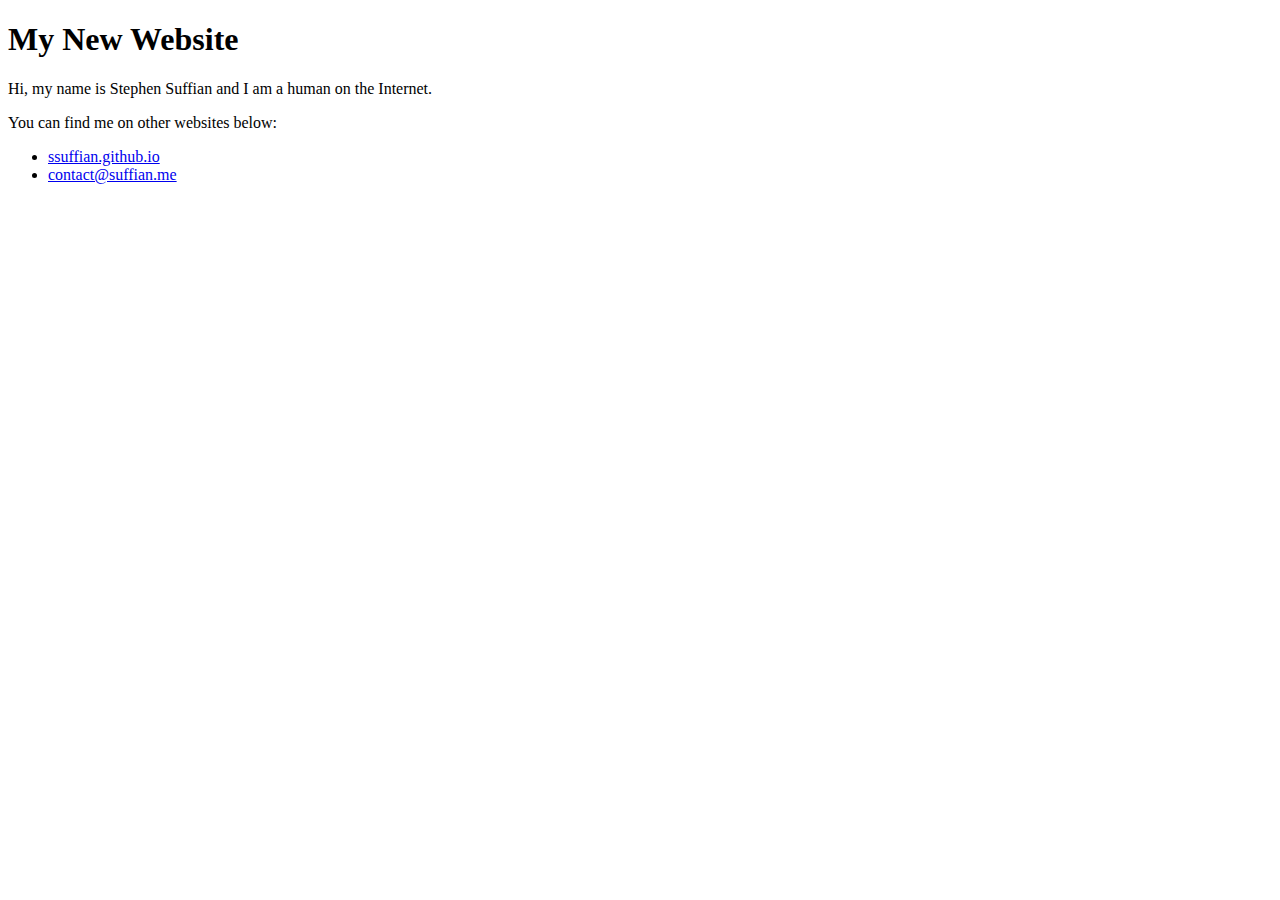
<file: index.html>
<!DOCTYPE html>
<html>
<head>
  <meta http-equiv="content-type" content="text/html; charset=utf-8">
  <meta name="mobile-web-app-capable" content="yes" />
  <meta name="viewport" content="width=device-width, initial-scale=1.0">
  <link rel="authorization_endpoint" href="https://indieauth.com/auth">
  <link rel="token_endpoint" href="https://tokens.indieauth.com/token">
  <!-- replace the below link with what aperture.p3k.io gives you after signing-in.
    (Details: https://indieweb.org/Microsub#Getting_Started)
    In summary:
    1. sign in to https://aperture.p3k.io/login with your domain
    2. you will see a <link> tag displayed on your dashboard
    3. copy that <link> tag that looks like:
      <link rel="microsub" href="https://aperture.p3k.io/microsub/000">
      after this HTML comment. -->
  <title>My New Website</title>
</head>
<body>
  <h1>My New Website</h1>
  <div class="h-card">
    <p>
      Hi, my name is <span class="p-name">Stephen Suffian</span> and I am a human on the Internet.
    </p>

    <p>
      You can find me on other websites below:
    </p>

    <ul>
      <li><a class="u-url" href="https://github.com/ssuffian" rel="me" authn>ssuffian.github.io</a></li>
      <li><a href="mailto:contact@suffian.me" rel="me">contact@suffian.me</a></li>
    </ul>
  </div>
</body>
</file>
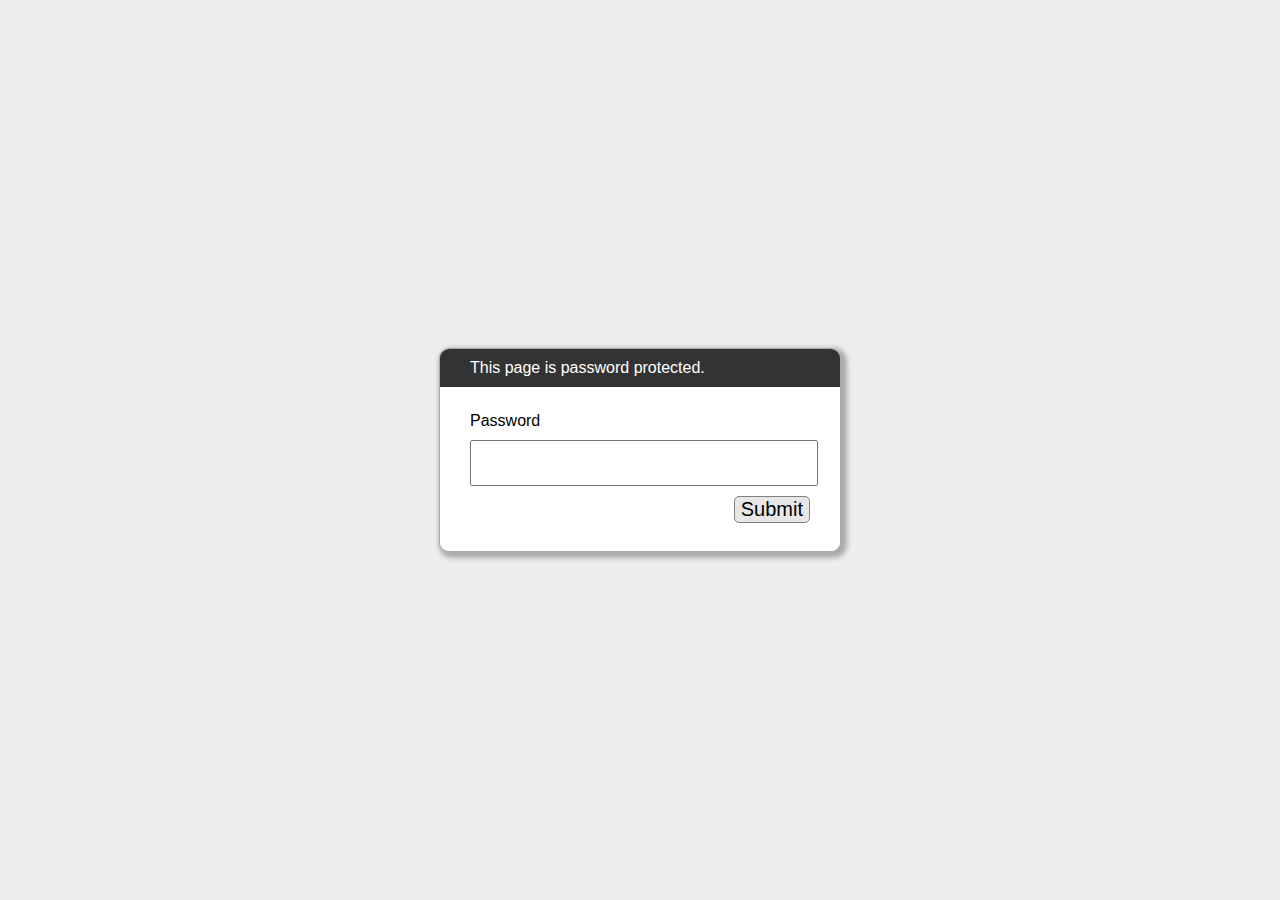
<file: test-protected.html>
<!DOCTYPE html>
<html lang="en">
  <head>
    <meta charset="utf-8">
    <meta name="viewport" content="width=device-width, initial-scale=1">
    <meta name="robots" content="noindex, nofollow">
    <title>Password Protected Page</title>
    <style>
        html, body {
            margin: 0;
            width: 100%;
            height: 100%;
            font-family: Arial, Helvetica, sans-serif;
        }
        #dialogText {
            padding: 10px 30px;
            color: white;
            background-color: #333333;
        }
        
        #dialogWrap {
            position: absolute;
            top: 0;
            left: 0;
            width: 100%;
            height: 100%;
            display: table;
            background-color: #EEEEEE;
        }
        
        #dialogWrapCell {
            display: table-cell;
            text-align: center;
            vertical-align: middle;
        }
        
        #mainDialog {
            max-width: 400px;
            margin: 5px;
            border: solid #AAAAAA 1px;
            border-radius: 10px;
            box-shadow: 3px 3px 5px 3px #AAAAAA;
            margin-left: auto;
            margin-right: auto;
            background-color: #FFFFFF;
            overflow: hidden;
            text-align: left;
        }
        #passArea {
            padding: 20px 30px;
            background-color: white;
        }
        #passArea > * {
            margin: 5px auto;
        }
        #pass {
            width: 100%;
            height: 40px;
            font-size: 30px;
        }
        
        #messageWrapper {
            float: left;
            vertical-align: middle;
            line-height: 30px;
        }
        
        .notifyText {
            display: none;
        }
        
        #invalidPass {
            color: red;
        }
        
        #success {
            color: green;
        }
        
        #submitPass {
            font-size: 20px;
            border-radius: 5px;
            background-color: #E7E7E7;
            border: solid gray 1px;
            float: right;
        }
        #contentFrame {
            position: absolute;
            top: 0;
            left: 0;
            width: 100%;
            height: 100%;
        }
    </style>
  </head>
  <body>
    <iframe id="contentFrame" frameBorder="0" allowfullscreen></iframe>
    <div id="dialogWrap">
        <div id="dialogWrapCell">
            <div id="mainDialog">
                <div id="dialogText">This page is password protected.</div>
                <div id="passArea">
                    <p id="passwordPrompt">Password</p>
                    <input id="pass" type="password" name="pass">
                    <div>
                        <span id="messageWrapper">
                            <span id="invalidPass" class="notifyText">Sorry, please try again.</span>
                            <span id="success" class="notifyText">Success!</span>
                            &nbsp;
                        </span>
                        <button id="submitPass" type="button">Submit</button>
                        <div style="clear: both;"></div>
                    </div>
                </div>
            </div>
        </div>
    </div>
    <script>
/*
CryptoJS v3.1.2
code.google.com/p/crypto-js
(c) 2009-2013 by Jeff Mott. All rights reserved.
code.google.com/p/crypto-js/wiki/License
*/
var CryptoJS=CryptoJS||function(u,p){var d={},l=d.lib={},s=function(){},t=l.Base={extend:function(a){s.prototype=this;var c=new s;a&&c.mixIn(a);c.hasOwnProperty("init")||(c.init=function(){c.$super.init.apply(this,arguments)});c.init.prototype=c;c.$super=this;return c},create:function(){var a=this.extend();a.init.apply(a,arguments);return a},init:function(){},mixIn:function(a){for(var c in a)a.hasOwnProperty(c)&&(this[c]=a[c]);a.hasOwnProperty("toString")&&(this.toString=a.toString)},clone:function(){return this.init.prototype.extend(this)}},
r=l.WordArray=t.extend({init:function(a,c){a=this.words=a||[];this.sigBytes=c!=p?c:4*a.length},toString:function(a){return(a||v).stringify(this)},concat:function(a){var c=this.words,e=a.words,j=this.sigBytes;a=a.sigBytes;this.clamp();if(j%4)for(var k=0;k<a;k++)c[j+k>>>2]|=(e[k>>>2]>>>24-8*(k%4)&255)<<24-8*((j+k)%4);else if(65535<e.length)for(k=0;k<a;k+=4)c[j+k>>>2]=e[k>>>2];else c.push.apply(c,e);this.sigBytes+=a;return this},clamp:function(){var a=this.words,c=this.sigBytes;a[c>>>2]&=4294967295<<
32-8*(c%4);a.length=u.ceil(c/4)},clone:function(){var a=t.clone.call(this);a.words=this.words.slice(0);return a},random:function(a){for(var c=[],e=0;e<a;e+=4)c.push(4294967296*u.random()|0);return new r.init(c,a)}}),w=d.enc={},v=w.Hex={stringify:function(a){var c=a.words;a=a.sigBytes;for(var e=[],j=0;j<a;j++){var k=c[j>>>2]>>>24-8*(j%4)&255;e.push((k>>>4).toString(16));e.push((k&15).toString(16))}return e.join("")},parse:function(a){for(var c=a.length,e=[],j=0;j<c;j+=2)e[j>>>3]|=parseInt(a.substr(j,
2),16)<<24-4*(j%8);return new r.init(e,c/2)}},b=w.Latin1={stringify:function(a){var c=a.words;a=a.sigBytes;for(var e=[],j=0;j<a;j++)e.push(String.fromCharCode(c[j>>>2]>>>24-8*(j%4)&255));return e.join("")},parse:function(a){for(var c=a.length,e=[],j=0;j<c;j++)e[j>>>2]|=(a.charCodeAt(j)&255)<<24-8*(j%4);return new r.init(e,c)}},x=w.Utf8={stringify:function(a){try{return decodeURIComponent(escape(b.stringify(a)))}catch(c){throw Error("Malformed UTF-8 data");}},parse:function(a){return b.parse(unescape(encodeURIComponent(a)))}},
q=l.BufferedBlockAlgorithm=t.extend({reset:function(){this._data=new r.init;this._nDataBytes=0},_append:function(a){"string"==typeof a&&(a=x.parse(a));this._data.concat(a);this._nDataBytes+=a.sigBytes},_process:function(a){var c=this._data,e=c.words,j=c.sigBytes,k=this.blockSize,b=j/(4*k),b=a?u.ceil(b):u.max((b|0)-this._minBufferSize,0);a=b*k;j=u.min(4*a,j);if(a){for(var q=0;q<a;q+=k)this._doProcessBlock(e,q);q=e.splice(0,a);c.sigBytes-=j}return new r.init(q,j)},clone:function(){var a=t.clone.call(this);
a._data=this._data.clone();return a},_minBufferSize:0});l.Hasher=q.extend({cfg:t.extend(),init:function(a){this.cfg=this.cfg.extend(a);this.reset()},reset:function(){q.reset.call(this);this._doReset()},update:function(a){this._append(a);this._process();return this},finalize:function(a){a&&this._append(a);return this._doFinalize()},blockSize:16,_createHelper:function(a){return function(b,e){return(new a.init(e)).finalize(b)}},_createHmacHelper:function(a){return function(b,e){return(new n.HMAC.init(a,
e)).finalize(b)}}});var n=d.algo={};return d}(Math);
(function(){var u=CryptoJS,p=u.lib.WordArray;u.enc.Base64={stringify:function(d){var l=d.words,p=d.sigBytes,t=this._map;d.clamp();d=[];for(var r=0;r<p;r+=3)for(var w=(l[r>>>2]>>>24-8*(r%4)&255)<<16|(l[r+1>>>2]>>>24-8*((r+1)%4)&255)<<8|l[r+2>>>2]>>>24-8*((r+2)%4)&255,v=0;4>v&&r+0.75*v<p;v++)d.push(t.charAt(w>>>6*(3-v)&63));if(l=t.charAt(64))for(;d.length%4;)d.push(l);return d.join("")},parse:function(d){var l=d.length,s=this._map,t=s.charAt(64);t&&(t=d.indexOf(t),-1!=t&&(l=t));for(var t=[],r=0,w=0;w<
l;w++)if(w%4){var v=s.indexOf(d.charAt(w-1))<<2*(w%4),b=s.indexOf(d.charAt(w))>>>6-2*(w%4);t[r>>>2]|=(v|b)<<24-8*(r%4);r++}return p.create(t,r)},_map:"ABCDEFGHIJKLMNOPQRSTUVWXYZabcdefghijklmnopqrstuvwxyz0123456789+/="}})();
(function(u){function p(b,n,a,c,e,j,k){b=b+(n&a|~n&c)+e+k;return(b<<j|b>>>32-j)+n}function d(b,n,a,c,e,j,k){b=b+(n&c|a&~c)+e+k;return(b<<j|b>>>32-j)+n}function l(b,n,a,c,e,j,k){b=b+(n^a^c)+e+k;return(b<<j|b>>>32-j)+n}function s(b,n,a,c,e,j,k){b=b+(a^(n|~c))+e+k;return(b<<j|b>>>32-j)+n}for(var t=CryptoJS,r=t.lib,w=r.WordArray,v=r.Hasher,r=t.algo,b=[],x=0;64>x;x++)b[x]=4294967296*u.abs(u.sin(x+1))|0;r=r.MD5=v.extend({_doReset:function(){this._hash=new w.init([1732584193,4023233417,2562383102,271733878])},
_doProcessBlock:function(q,n){for(var a=0;16>a;a++){var c=n+a,e=q[c];q[c]=(e<<8|e>>>24)&16711935|(e<<24|e>>>8)&4278255360}var a=this._hash.words,c=q[n+0],e=q[n+1],j=q[n+2],k=q[n+3],z=q[n+4],r=q[n+5],t=q[n+6],w=q[n+7],v=q[n+8],A=q[n+9],B=q[n+10],C=q[n+11],u=q[n+12],D=q[n+13],E=q[n+14],x=q[n+15],f=a[0],m=a[1],g=a[2],h=a[3],f=p(f,m,g,h,c,7,b[0]),h=p(h,f,m,g,e,12,b[1]),g=p(g,h,f,m,j,17,b[2]),m=p(m,g,h,f,k,22,b[3]),f=p(f,m,g,h,z,7,b[4]),h=p(h,f,m,g,r,12,b[5]),g=p(g,h,f,m,t,17,b[6]),m=p(m,g,h,f,w,22,b[7]),
f=p(f,m,g,h,v,7,b[8]),h=p(h,f,m,g,A,12,b[9]),g=p(g,h,f,m,B,17,b[10]),m=p(m,g,h,f,C,22,b[11]),f=p(f,m,g,h,u,7,b[12]),h=p(h,f,m,g,D,12,b[13]),g=p(g,h,f,m,E,17,b[14]),m=p(m,g,h,f,x,22,b[15]),f=d(f,m,g,h,e,5,b[16]),h=d(h,f,m,g,t,9,b[17]),g=d(g,h,f,m,C,14,b[18]),m=d(m,g,h,f,c,20,b[19]),f=d(f,m,g,h,r,5,b[20]),h=d(h,f,m,g,B,9,b[21]),g=d(g,h,f,m,x,14,b[22]),m=d(m,g,h,f,z,20,b[23]),f=d(f,m,g,h,A,5,b[24]),h=d(h,f,m,g,E,9,b[25]),g=d(g,h,f,m,k,14,b[26]),m=d(m,g,h,f,v,20,b[27]),f=d(f,m,g,h,D,5,b[28]),h=d(h,f,
m,g,j,9,b[29]),g=d(g,h,f,m,w,14,b[30]),m=d(m,g,h,f,u,20,b[31]),f=l(f,m,g,h,r,4,b[32]),h=l(h,f,m,g,v,11,b[33]),g=l(g,h,f,m,C,16,b[34]),m=l(m,g,h,f,E,23,b[35]),f=l(f,m,g,h,e,4,b[36]),h=l(h,f,m,g,z,11,b[37]),g=l(g,h,f,m,w,16,b[38]),m=l(m,g,h,f,B,23,b[39]),f=l(f,m,g,h,D,4,b[40]),h=l(h,f,m,g,c,11,b[41]),g=l(g,h,f,m,k,16,b[42]),m=l(m,g,h,f,t,23,b[43]),f=l(f,m,g,h,A,4,b[44]),h=l(h,f,m,g,u,11,b[45]),g=l(g,h,f,m,x,16,b[46]),m=l(m,g,h,f,j,23,b[47]),f=s(f,m,g,h,c,6,b[48]),h=s(h,f,m,g,w,10,b[49]),g=s(g,h,f,m,
E,15,b[50]),m=s(m,g,h,f,r,21,b[51]),f=s(f,m,g,h,u,6,b[52]),h=s(h,f,m,g,k,10,b[53]),g=s(g,h,f,m,B,15,b[54]),m=s(m,g,h,f,e,21,b[55]),f=s(f,m,g,h,v,6,b[56]),h=s(h,f,m,g,x,10,b[57]),g=s(g,h,f,m,t,15,b[58]),m=s(m,g,h,f,D,21,b[59]),f=s(f,m,g,h,z,6,b[60]),h=s(h,f,m,g,C,10,b[61]),g=s(g,h,f,m,j,15,b[62]),m=s(m,g,h,f,A,21,b[63]);a[0]=a[0]+f|0;a[1]=a[1]+m|0;a[2]=a[2]+g|0;a[3]=a[3]+h|0},_doFinalize:function(){var b=this._data,n=b.words,a=8*this._nDataBytes,c=8*b.sigBytes;n[c>>>5]|=128<<24-c%32;var e=u.floor(a/
4294967296);n[(c+64>>>9<<4)+15]=(e<<8|e>>>24)&16711935|(e<<24|e>>>8)&4278255360;n[(c+64>>>9<<4)+14]=(a<<8|a>>>24)&16711935|(a<<24|a>>>8)&4278255360;b.sigBytes=4*(n.length+1);this._process();b=this._hash;n=b.words;for(a=0;4>a;a++)c=n[a],n[a]=(c<<8|c>>>24)&16711935|(c<<24|c>>>8)&4278255360;return b},clone:function(){var b=v.clone.call(this);b._hash=this._hash.clone();return b}});t.MD5=v._createHelper(r);t.HmacMD5=v._createHmacHelper(r)})(Math);
(function(){var u=CryptoJS,p=u.lib,d=p.Base,l=p.WordArray,p=u.algo,s=p.EvpKDF=d.extend({cfg:d.extend({keySize:4,hasher:p.MD5,iterations:1}),init:function(d){this.cfg=this.cfg.extend(d)},compute:function(d,r){for(var p=this.cfg,s=p.hasher.create(),b=l.create(),u=b.words,q=p.keySize,p=p.iterations;u.length<q;){n&&s.update(n);var n=s.update(d).finalize(r);s.reset();for(var a=1;a<p;a++)n=s.finalize(n),s.reset();b.concat(n)}b.sigBytes=4*q;return b}});u.EvpKDF=function(d,l,p){return s.create(p).compute(d,
l)}})();
CryptoJS.lib.Cipher||function(u){var p=CryptoJS,d=p.lib,l=d.Base,s=d.WordArray,t=d.BufferedBlockAlgorithm,r=p.enc.Base64,w=p.algo.EvpKDF,v=d.Cipher=t.extend({cfg:l.extend(),createEncryptor:function(e,a){return this.create(this._ENC_XFORM_MODE,e,a)},createDecryptor:function(e,a){return this.create(this._DEC_XFORM_MODE,e,a)},init:function(e,a,b){this.cfg=this.cfg.extend(b);this._xformMode=e;this._key=a;this.reset()},reset:function(){t.reset.call(this);this._doReset()},process:function(e){this._append(e);return this._process()},
finalize:function(e){e&&this._append(e);return this._doFinalize()},keySize:4,ivSize:4,_ENC_XFORM_MODE:1,_DEC_XFORM_MODE:2,_createHelper:function(e){return{encrypt:function(b,k,d){return("string"==typeof k?c:a).encrypt(e,b,k,d)},decrypt:function(b,k,d){return("string"==typeof k?c:a).decrypt(e,b,k,d)}}}});d.StreamCipher=v.extend({_doFinalize:function(){return this._process(!0)},blockSize:1});var b=p.mode={},x=function(e,a,b){var c=this._iv;c?this._iv=u:c=this._prevBlock;for(var d=0;d<b;d++)e[a+d]^=
c[d]},q=(d.BlockCipherMode=l.extend({createEncryptor:function(e,a){return this.Encryptor.create(e,a)},createDecryptor:function(e,a){return this.Decryptor.create(e,a)},init:function(e,a){this._cipher=e;this._iv=a}})).extend();q.Encryptor=q.extend({processBlock:function(e,a){var b=this._cipher,c=b.blockSize;x.call(this,e,a,c);b.encryptBlock(e,a);this._prevBlock=e.slice(a,a+c)}});q.Decryptor=q.extend({processBlock:function(e,a){var b=this._cipher,c=b.blockSize,d=e.slice(a,a+c);b.decryptBlock(e,a);x.call(this,
e,a,c);this._prevBlock=d}});b=b.CBC=q;q=(p.pad={}).Pkcs7={pad:function(a,b){for(var c=4*b,c=c-a.sigBytes%c,d=c<<24|c<<16|c<<8|c,l=[],n=0;n<c;n+=4)l.push(d);c=s.create(l,c);a.concat(c)},unpad:function(a){a.sigBytes-=a.words[a.sigBytes-1>>>2]&255}};d.BlockCipher=v.extend({cfg:v.cfg.extend({mode:b,padding:q}),reset:function(){v.reset.call(this);var a=this.cfg,b=a.iv,a=a.mode;if(this._xformMode==this._ENC_XFORM_MODE)var c=a.createEncryptor;else c=a.createDecryptor,this._minBufferSize=1;this._mode=c.call(a,
this,b&&b.words)},_doProcessBlock:function(a,b){this._mode.processBlock(a,b)},_doFinalize:function(){var a=this.cfg.padding;if(this._xformMode==this._ENC_XFORM_MODE){a.pad(this._data,this.blockSize);var b=this._process(!0)}else b=this._process(!0),a.unpad(b);return b},blockSize:4});var n=d.CipherParams=l.extend({init:function(a){this.mixIn(a)},toString:function(a){return(a||this.formatter).stringify(this)}}),b=(p.format={}).OpenSSL={stringify:function(a){var b=a.ciphertext;a=a.salt;return(a?s.create([1398893684,
1701076831]).concat(a).concat(b):b).toString(r)},parse:function(a){a=r.parse(a);var b=a.words;if(1398893684==b[0]&&1701076831==b[1]){var c=s.create(b.slice(2,4));b.splice(0,4);a.sigBytes-=16}return n.create({ciphertext:a,salt:c})}},a=d.SerializableCipher=l.extend({cfg:l.extend({format:b}),encrypt:function(a,b,c,d){d=this.cfg.extend(d);var l=a.createEncryptor(c,d);b=l.finalize(b);l=l.cfg;return n.create({ciphertext:b,key:c,iv:l.iv,algorithm:a,mode:l.mode,padding:l.padding,blockSize:a.blockSize,formatter:d.format})},
decrypt:function(a,b,c,d){d=this.cfg.extend(d);b=this._parse(b,d.format);return a.createDecryptor(c,d).finalize(b.ciphertext)},_parse:function(a,b){return"string"==typeof a?b.parse(a,this):a}}),p=(p.kdf={}).OpenSSL={execute:function(a,b,c,d){d||(d=s.random(8));a=w.create({keySize:b+c}).compute(a,d);c=s.create(a.words.slice(b),4*c);a.sigBytes=4*b;return n.create({key:a,iv:c,salt:d})}},c=d.PasswordBasedCipher=a.extend({cfg:a.cfg.extend({kdf:p}),encrypt:function(b,c,d,l){l=this.cfg.extend(l);d=l.kdf.execute(d,
b.keySize,b.ivSize);l.iv=d.iv;b=a.encrypt.call(this,b,c,d.key,l);b.mixIn(d);return b},decrypt:function(b,c,d,l){l=this.cfg.extend(l);c=this._parse(c,l.format);d=l.kdf.execute(d,b.keySize,b.ivSize,c.salt);l.iv=d.iv;return a.decrypt.call(this,b,c,d.key,l)}})}();
(function(){for(var u=CryptoJS,p=u.lib.BlockCipher,d=u.algo,l=[],s=[],t=[],r=[],w=[],v=[],b=[],x=[],q=[],n=[],a=[],c=0;256>c;c++)a[c]=128>c?c<<1:c<<1^283;for(var e=0,j=0,c=0;256>c;c++){var k=j^j<<1^j<<2^j<<3^j<<4,k=k>>>8^k&255^99;l[e]=k;s[k]=e;var z=a[e],F=a[z],G=a[F],y=257*a[k]^16843008*k;t[e]=y<<24|y>>>8;r[e]=y<<16|y>>>16;w[e]=y<<8|y>>>24;v[e]=y;y=16843009*G^65537*F^257*z^16843008*e;b[k]=y<<24|y>>>8;x[k]=y<<16|y>>>16;q[k]=y<<8|y>>>24;n[k]=y;e?(e=z^a[a[a[G^z]]],j^=a[a[j]]):e=j=1}var H=[0,1,2,4,8,
16,32,64,128,27,54],d=d.AES=p.extend({_doReset:function(){for(var a=this._key,c=a.words,d=a.sigBytes/4,a=4*((this._nRounds=d+6)+1),e=this._keySchedule=[],j=0;j<a;j++)if(j<d)e[j]=c[j];else{var k=e[j-1];j%d?6<d&&4==j%d&&(k=l[k>>>24]<<24|l[k>>>16&255]<<16|l[k>>>8&255]<<8|l[k&255]):(k=k<<8|k>>>24,k=l[k>>>24]<<24|l[k>>>16&255]<<16|l[k>>>8&255]<<8|l[k&255],k^=H[j/d|0]<<24);e[j]=e[j-d]^k}c=this._invKeySchedule=[];for(d=0;d<a;d++)j=a-d,k=d%4?e[j]:e[j-4],c[d]=4>d||4>=j?k:b[l[k>>>24]]^x[l[k>>>16&255]]^q[l[k>>>
8&255]]^n[l[k&255]]},encryptBlock:function(a,b){this._doCryptBlock(a,b,this._keySchedule,t,r,w,v,l)},decryptBlock:function(a,c){var d=a[c+1];a[c+1]=a[c+3];a[c+3]=d;this._doCryptBlock(a,c,this._invKeySchedule,b,x,q,n,s);d=a[c+1];a[c+1]=a[c+3];a[c+3]=d},_doCryptBlock:function(a,b,c,d,e,j,l,f){for(var m=this._nRounds,g=a[b]^c[0],h=a[b+1]^c[1],k=a[b+2]^c[2],n=a[b+3]^c[3],p=4,r=1;r<m;r++)var q=d[g>>>24]^e[h>>>16&255]^j[k>>>8&255]^l[n&255]^c[p++],s=d[h>>>24]^e[k>>>16&255]^j[n>>>8&255]^l[g&255]^c[p++],t=
d[k>>>24]^e[n>>>16&255]^j[g>>>8&255]^l[h&255]^c[p++],n=d[n>>>24]^e[g>>>16&255]^j[h>>>8&255]^l[k&255]^c[p++],g=q,h=s,k=t;q=(f[g>>>24]<<24|f[h>>>16&255]<<16|f[k>>>8&255]<<8|f[n&255])^c[p++];s=(f[h>>>24]<<24|f[k>>>16&255]<<16|f[n>>>8&255]<<8|f[g&255])^c[p++];t=(f[k>>>24]<<24|f[n>>>16&255]<<16|f[g>>>8&255]<<8|f[h&255])^c[p++];n=(f[n>>>24]<<24|f[g>>>16&255]<<16|f[h>>>8&255]<<8|f[k&255])^c[p++];a[b]=q;a[b+1]=s;a[b+2]=t;a[b+3]=n},keySize:8});u.AES=p._createHelper(d)})();
    </script>
    <script>
/*
CryptoJS v3.1.2
code.google.com/p/crypto-js
(c) 2009-2013 by Jeff Mott. All rights reserved.
code.google.com/p/crypto-js/wiki/License
*/
var CryptoJS=CryptoJS||function(g,j){var e={},d=e.lib={},m=function(){},n=d.Base={extend:function(a){m.prototype=this;var c=new m;a&&c.mixIn(a);c.hasOwnProperty("init")||(c.init=function(){c.$super.init.apply(this,arguments)});c.init.prototype=c;c.$super=this;return c},create:function(){var a=this.extend();a.init.apply(a,arguments);return a},init:function(){},mixIn:function(a){for(var c in a)a.hasOwnProperty(c)&&(this[c]=a[c]);a.hasOwnProperty("toString")&&(this.toString=a.toString)},clone:function(){return this.init.prototype.extend(this)}},
q=d.WordArray=n.extend({init:function(a,c){a=this.words=a||[];this.sigBytes=c!=j?c:4*a.length},toString:function(a){return(a||l).stringify(this)},concat:function(a){var c=this.words,p=a.words,f=this.sigBytes;a=a.sigBytes;this.clamp();if(f%4)for(var b=0;b<a;b++)c[f+b>>>2]|=(p[b>>>2]>>>24-8*(b%4)&255)<<24-8*((f+b)%4);else if(65535<p.length)for(b=0;b<a;b+=4)c[f+b>>>2]=p[b>>>2];else c.push.apply(c,p);this.sigBytes+=a;return this},clamp:function(){var a=this.words,c=this.sigBytes;a[c>>>2]&=4294967295<<
32-8*(c%4);a.length=g.ceil(c/4)},clone:function(){var a=n.clone.call(this);a.words=this.words.slice(0);return a},random:function(a){for(var c=[],b=0;b<a;b+=4)c.push(4294967296*g.random()|0);return new q.init(c,a)}}),b=e.enc={},l=b.Hex={stringify:function(a){var c=a.words;a=a.sigBytes;for(var b=[],f=0;f<a;f++){var d=c[f>>>2]>>>24-8*(f%4)&255;b.push((d>>>4).toString(16));b.push((d&15).toString(16))}return b.join("")},parse:function(a){for(var c=a.length,b=[],f=0;f<c;f+=2)b[f>>>3]|=parseInt(a.substr(f,
2),16)<<24-4*(f%8);return new q.init(b,c/2)}},k=b.Latin1={stringify:function(a){var c=a.words;a=a.sigBytes;for(var b=[],f=0;f<a;f++)b.push(String.fromCharCode(c[f>>>2]>>>24-8*(f%4)&255));return b.join("")},parse:function(a){for(var c=a.length,b=[],f=0;f<c;f++)b[f>>>2]|=(a.charCodeAt(f)&255)<<24-8*(f%4);return new q.init(b,c)}},h=b.Utf8={stringify:function(a){try{return decodeURIComponent(escape(k.stringify(a)))}catch(b){throw Error("Malformed UTF-8 data");}},parse:function(a){return k.parse(unescape(encodeURIComponent(a)))}},
u=d.BufferedBlockAlgorithm=n.extend({reset:function(){this._data=new q.init;this._nDataBytes=0},_append:function(a){"string"==typeof a&&(a=h.parse(a));this._data.concat(a);this._nDataBytes+=a.sigBytes},_process:function(a){var b=this._data,d=b.words,f=b.sigBytes,l=this.blockSize,e=f/(4*l),e=a?g.ceil(e):g.max((e|0)-this._minBufferSize,0);a=e*l;f=g.min(4*a,f);if(a){for(var h=0;h<a;h+=l)this._doProcessBlock(d,h);h=d.splice(0,a);b.sigBytes-=f}return new q.init(h,f)},clone:function(){var a=n.clone.call(this);
a._data=this._data.clone();return a},_minBufferSize:0});d.Hasher=u.extend({cfg:n.extend(),init:function(a){this.cfg=this.cfg.extend(a);this.reset()},reset:function(){u.reset.call(this);this._doReset()},update:function(a){this._append(a);this._process();return this},finalize:function(a){a&&this._append(a);return this._doFinalize()},blockSize:16,_createHelper:function(a){return function(b,d){return(new a.init(d)).finalize(b)}},_createHmacHelper:function(a){return function(b,d){return(new w.HMAC.init(a,
d)).finalize(b)}}});var w=e.algo={};return e}(Math);
(function(){var g=CryptoJS,j=g.lib,e=j.WordArray,d=j.Hasher,m=[],j=g.algo.SHA1=d.extend({_doReset:function(){this._hash=new e.init([1732584193,4023233417,2562383102,271733878,3285377520])},_doProcessBlock:function(d,e){for(var b=this._hash.words,l=b[0],k=b[1],h=b[2],g=b[3],j=b[4],a=0;80>a;a++){if(16>a)m[a]=d[e+a]|0;else{var c=m[a-3]^m[a-8]^m[a-14]^m[a-16];m[a]=c<<1|c>>>31}c=(l<<5|l>>>27)+j+m[a];c=20>a?c+((k&h|~k&g)+1518500249):40>a?c+((k^h^g)+1859775393):60>a?c+((k&h|k&g|h&g)-1894007588):c+((k^h^
g)-899497514);j=g;g=h;h=k<<30|k>>>2;k=l;l=c}b[0]=b[0]+l|0;b[1]=b[1]+k|0;b[2]=b[2]+h|0;b[3]=b[3]+g|0;b[4]=b[4]+j|0},_doFinalize:function(){var d=this._data,e=d.words,b=8*this._nDataBytes,l=8*d.sigBytes;e[l>>>5]|=128<<24-l%32;e[(l+64>>>9<<4)+14]=Math.floor(b/4294967296);e[(l+64>>>9<<4)+15]=b;d.sigBytes=4*e.length;this._process();return this._hash},clone:function(){var e=d.clone.call(this);e._hash=this._hash.clone();return e}});g.SHA1=d._createHelper(j);g.HmacSHA1=d._createHmacHelper(j)})();
(function(){var g=CryptoJS,j=g.enc.Utf8;g.algo.HMAC=g.lib.Base.extend({init:function(e,d){e=this._hasher=new e.init;"string"==typeof d&&(d=j.parse(d));var g=e.blockSize,n=4*g;d.sigBytes>n&&(d=e.finalize(d));d.clamp();for(var q=this._oKey=d.clone(),b=this._iKey=d.clone(),l=q.words,k=b.words,h=0;h<g;h++)l[h]^=1549556828,k[h]^=909522486;q.sigBytes=b.sigBytes=n;this.reset()},reset:function(){var e=this._hasher;e.reset();e.update(this._iKey)},update:function(e){this._hasher.update(e);return this},finalize:function(e){var d=
this._hasher;e=d.finalize(e);d.reset();return d.finalize(this._oKey.clone().concat(e))}})})();
(function(){var g=CryptoJS,j=g.lib,e=j.Base,d=j.WordArray,j=g.algo,m=j.HMAC,n=j.PBKDF2=e.extend({cfg:e.extend({keySize:4,hasher:j.SHA1,iterations:1}),init:function(d){this.cfg=this.cfg.extend(d)},compute:function(e,b){for(var g=this.cfg,k=m.create(g.hasher,e),h=d.create(),j=d.create([1]),n=h.words,a=j.words,c=g.keySize,g=g.iterations;n.length<c;){var p=k.update(b).finalize(j);k.reset();for(var f=p.words,v=f.length,s=p,t=1;t<g;t++){s=k.finalize(s);k.reset();for(var x=s.words,r=0;r<v;r++)f[r]^=x[r]}h.concat(p);
a[0]++}h.sigBytes=4*c;return h}});g.PBKDF2=function(d,b,e){return n.create(e).compute(d,b)}})();
    </script>
    <script>
        /*! srcdoc-polyfill - v0.1.1 - 2013-03-01
        * http://github.com/jugglinmike/srcdoc-polyfill/
        * Copyright (c) 2013 Mike Pennisi; Licensed MIT */
        (function( window, document, undefined ) {
	
	        var idx, iframes;
	        var _srcDoc = window.srcDoc;
	        var isCompliant = !!("srcdoc" in document.createElement("iframe"));
	        var implementations = {
		        compliant: function( iframe, content ) {

			        if (content) {
				        iframe.setAttribute("srcdoc", content);
			        }
		        },
		        legacy: function( iframe, content ) {

			        var jsUrl;

			        if (!iframe || !iframe.getAttribute) {
				        return;
			        }

			        if (!content) {
				        content = iframe.getAttribute("srcdoc");
			        } else {
				        iframe.setAttribute("srcdoc", content);
			        }

			        if (content) {
				        // The value returned by a script-targeted URL will be used as
				        // the iFrame's content. Create such a URL which returns the
				        // iFrame element's `srcdoc` attribute.
				        jsUrl = "javascript: window.frameElement.getAttribute('srcdoc');";

				        iframe.setAttribute("src", jsUrl);

				        // Explicitly set the iFrame's window.location for
				        // compatability with IE9, which does not react to changes in
				        // the `src` attribute when it is a `javascript:` URL, for
				        // some reason
				        if (iframe.contentWindow) {
					        iframe.contentWindow.location = jsUrl;
				        }
			        }
		        }
	        };
	        var srcDoc = window.srcDoc = {
		        // Assume the best
		        set: implementations.compliant,
		        noConflict: function() {
			        window.srcDoc = _srcDoc;
			        return srcDoc;
		        }
	        };

	        // If the browser supports srcdoc, no shimming is necessary
	        if (isCompliant) {
		        return;
	        }

	        srcDoc.set = implementations.legacy;

	        // Automatically shim any iframes already present in the document
	        iframes = document.getElementsByTagName("iframe");
	        idx = iframes.length;

	        while (idx--) {
		        srcDoc.set( iframes[idx] );
	        }

        }( this, this.document ));
    </script>
    <script>
        var pl = {"salt":"T8aRRb+zwsBwD5YWnT/VBILXCGtOZpFswQur8ZOyEv4=","iv":"LIqFpl6EW1ejLaSp55n1dw==","data":"JgLtyK/MbEPC6U4Y0GOifxATXAqTX47TQLwjQqfCi/C/hr3YdYUZ6a1ZBMipsoACI5wT7CccrqFZNJPQvx8vF8yfRbJI4G4KpA+DFidSrywuLP+kJA8cg/GuCXsIGx7BhlYxaQ17Kl35L9JbZl6naqfOTKCTQtHZmZj/dxoqtHqLCDmC+BWZFLk9GvEb/qyUtwZ4b2qgtSZ6fAbhMOOUNjoPJB+2Se9AXgxoFJHVweHYU+ymSHCMHUP/WBsel6GCKG4msfFJ/aOt9lXL9amEy7eOVINLPW9gNT+espUB0PhVewH1WZhC9lxATOGjZQ0W8+Vv57f9I60Llz90vgcKCoAUnfeJStown7nrriRVj6F6a+3SucgZqpl94rmR0jUOItonDwkF+Dzx7PL/UTJ88g60sl70TzDmpuVhHgGEnk/TzhTAqVnqTYEvjcfvo1hAFS0sH5/E+6nmtqAdn9K9uGu8ar/sqrUjsb/eKIkawDmq9Cc79AwORKx9+HNHpL+LZQ8dl/VUS8ngjiQ5R6AAvFwe8oN25WF+/EAMXNTGgCgU8xed+kOpDLOtespZM8nRgA0ZSpdD3jUigMSFsTqfbI7WeimJdZfmG+yRtjul746GiIhFzEBIvpwcPuRFJZnHBd17ScgtyRecvv4HWSkxFCGePlpBbm0jW6P+Qd+b9p21cfZE4nIckPY3US1LLZtGMvQN/T8u7hz9tNOQqvUL5b9LgK/AUngBo2nNPPzzikIttPtq7oT+04vAcy7CJFQrcEeXFZFenOIgO8PuzriiaYkIbBPvyUwyPddTZQxEOCi1uhh/u5jlzSnML1t0JcJxaLwPWsGxyR14Y+BK1658DTRPd8ShJSl3q0guThgOTcmgzgKMov4X7qLytzv/9zN6fhyn7Yd83JC/jCKoMzQ22ezrQH0QVeITuHtbmXVG7zQaWPgkjdSuXnVoLe9UbsiBEGRWQXsQ8n6/1ElxKrnarUMOQR76hbDArJJgDJBbR6aZnM/Do97paqQfReiCG1U7mn1kZmkns7f4KPQg04ws5WlVsHHyuD2RIMZd5bCr2KuANP/[base64]/W5lUn5I96825sZ8kmQZXIJxLDv08F6j62lC9gUEyN6UOi8PP1zTM8+CGzTOHH+ZnAAKvP77NxlpmaxUykfMVwbKd/1xFKRODXUepksKKZsc879cY6zr5va/1DM1XYoM4DgLEp9krExRXALOB628pmEjJgzQvWmhe+izF9RVu9ANvAUjChquDdqDedNFiGp+KEsskG3kM3/dfaaHO4voGeUdg06JtyjVcNKXCX4uDaewYO2bgjVR6PAO4Je0gx4hatt9tleGL7T5zeFrWaASFsSggNbh0f39hSjnf+VPFyMUGEnrA3QZKpEjUirtlFxzGbelL3z58NcLAedrDadPOj6lJChwYLR86ZNIZBfXgmuG7+E0L6AeMiNh0ay7ynsuV/JFqODyhfePmhzYtAts7Q/rnqjy0BF6JcWamFfmRoBo7AZdZdGOaB/jivChFJGFT+i/O/o="};
        
        var submitPass = document.getElementById('submitPass');
        var passEl = document.getElementById('pass');
        var invalidPassEl = document.getElementById('invalidPass');
        var successEl = document.getElementById('success');
        var contentFrame = document.getElementById('contentFrame');
        
        if (pl === "") {
            submitPass.disabled = true;
            passEl.disabled = true;
            alert("This page is meant to be used with the encryption tool. It doesn't work standalone.");
        }
        
        function doSubmit(evt) {
            try {
                var decrypted = decryptFile(CryptoJS.enc.Base64.parse(pl.data), passEl.value, CryptoJS.enc.Base64.parse(pl.salt), CryptoJS.enc.Base64.parse(pl.iv));
                if (decrypted === "") throw "No data returned";
                
                // Set default iframe link targets to _top so all links break out of the iframe
                decrypted = decrypted.replace("<head>", "<head><base href=\".\" target=\"_top\">");
                
                srcDoc.set(contentFrame, decrypted);
                
                successEl.style.display = "inline";
                passEl.disabled = true;
                submitPass.disabled = true;
                setTimeout(function() {
                    dialogWrap.style.display = "none";
                }, 1000);
            } catch (e) {
                invalidPassEl.style.display = "inline";
                passEl.value = "";
            }
        }
        
        submitPass.onclick = doSubmit;
        passEl.onkeypress = function(e){
            if (!e) e = window.event;
            var keyCode = e.keyCode || e.which;
            invalidPassEl.style.display = "none";
            if (keyCode == '13'){
              // Enter pressed
              doSubmit();
              return false;
            }
        }
        
        function decryptFile(contents, password, salt, iv) {
            var _cp = CryptoJS.lib.CipherParams.create({
                ciphertext: contents
            });
            var key = CryptoJS.PBKDF2(password, salt, { keySize: 256/32, iterations: 100 });
            var decrypted = CryptoJS.AES.decrypt(_cp, key, {iv: iv});
            
            return decrypted.toString(CryptoJS.enc.Utf8);
        }
    </script>
  </body>
</html>
</file>
